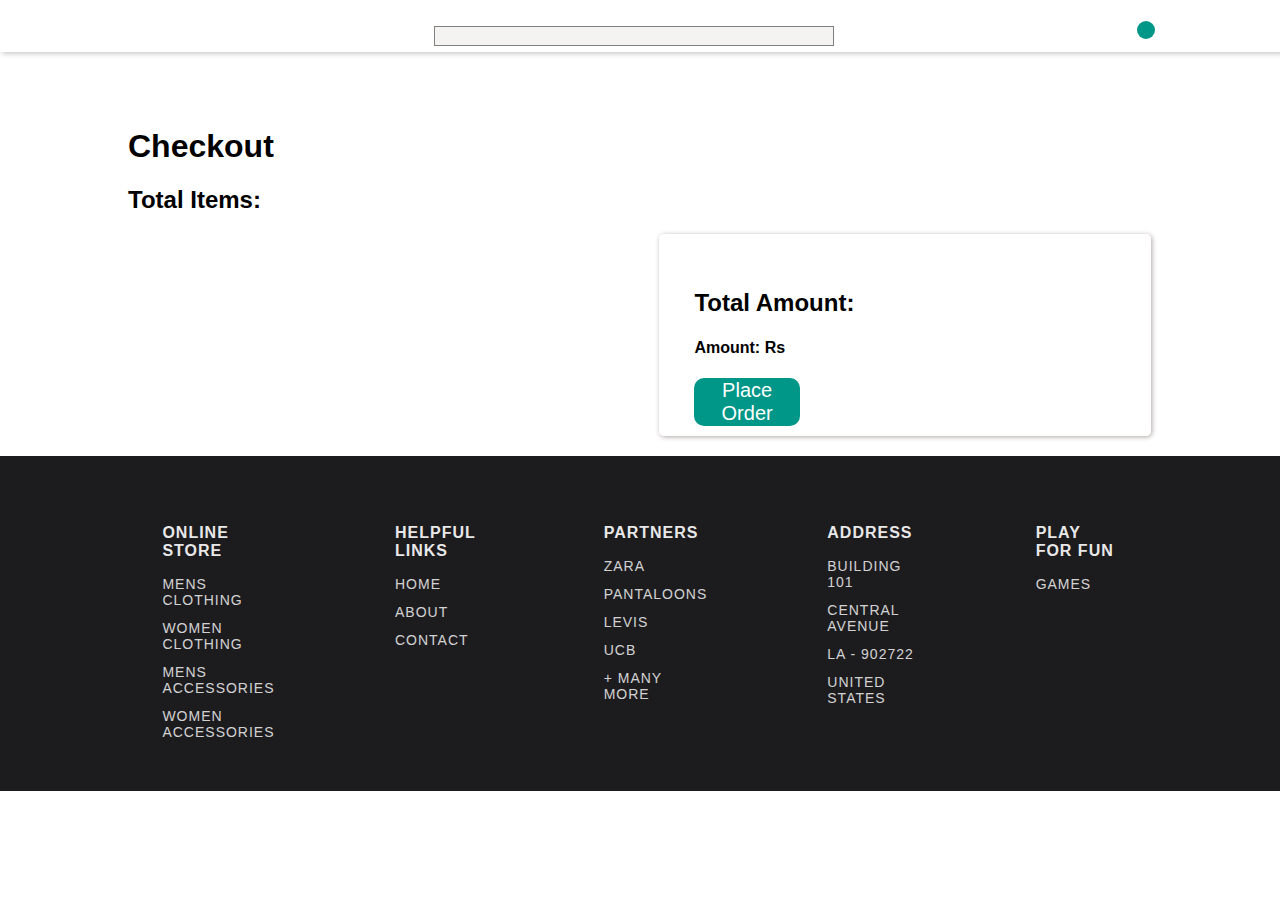
<file: addCart.html>
<!DOCTYPE html>
<html lang="en">
<head>
    <meta charset="UTF-8">
    <meta http-equiv="X-UA-Compatible" content="IE=edge">
    <meta name="viewport" content="width=device-width, initial-scale=1.0">
    <title>Shopping Cart</title>
    <link rel="stylesheet" href="./index.css">
    <link href="./product.html">
    <link rel="preconnect" href="https://fonts.googleapis.com">
    <link rel="preconnect" href="https://fonts.gstatic.com" crossorigin>
    <link href="https://fonts.googleapis.com/css2?family=Pacifico&display=swap" rel="stylesheet">
    <link rel="preconnect" href="https://fonts.googleapis.com">
    <link rel="preconnect" href="https://fonts.gstatic.com" crossorigin>
    <link href="https://fonts.googleapis.com/css2?family=Fredoka&family=Pacifico&display=swap" rel="stylesheet">
    <script src="https://code.jquery.com/jquery-3.4.1.min.js"
        integrity="sha256-CSXorXvZcTkaix6Yvo6HppcZGetbYMGWSFlBw8HfCJo=" crossorigin="anonymous">
    </script>

</head>
<body>
    <div id="topbar" >
        <div id="left-menu">
            <div id="logo">

            </div>
        </div>

        <!-- search input -->
        <div id="search-wrapper">
            <div id="search-box">
            
            </div>
        </div>

        <!-- Right Menu -->
        <div id="right-menu">
            <div id="cart-wrapper">
                <span id = "count"></span>
            </div>
        </div>
 
    </div>
    <main id="main">
        <div id="main-addToCart-container">
            <h1>Checkout</h1>
            <h2>Total Items:<span id="totalItemCount"></span></h2>
            <div id="addToCartDiv">
                <div id="addToCartItems">
                    
                </div>
                <div id="totalAmount">
                    <h2>Total Amount:</h2>
                    <h4>Amount: Rs <span id="addToCartTotalAmount"></span></h4>
                    <a href="./conformation.html"><button type="button" id="placeOrder">Place Order</button></a>
                </div>
            </div>
        </div>
    </main>

    <footer>
        <div>
            <p class="footer-heading">Online Store</p>
            <a href="./index.html#Clothing" class="footer-link">Mens Clothing</a>
            <a href="./index.html#Clothing" class="footer-link">Women Clothing</a>
            <a href="./index.html#Accessories" class="footer-link">Mens Accessories</a>
            <a href="./index.html#Accessories" class="footer-link">Women Accessories</a>
        </div>

        <div>
            <p class="footer-heading">Helpful Links</p>
            <a href="./index.html" class="footer-link">Home</a>
            <a href="./index.html" class="footer-link">About</a>
            <a href="./index.html" class="footer-link">Contact</a>
        </div>

        <div>
            <p class="footer-heading">Partners</p>
            <a href="./index.html" class="footer-link">Zara</a>
            <a href="./index.html" class="footer-link">Pantaloons</a>
            <a href="./index.html" class="footer-link">Levis</a>
            <a href="./index.html" class="footer-link">Ucb</a>
            <a href="./index.html" class="footer-link">+ many more</a>
        </div>

        <div>
            <p class="footer-heading">Address</p>
            <a href="./index.html" class="footer-link">Building 101</a>
            <a href="./index.html" class="footer-link">Central Avenue</a>
            <a href="./index.html" class="footer-link">LA - 902722</a>
            <a href="./index.html" class="footer-link">United States</a>
        </div>

        <div>
            <p class="footer-heading">Play For Fun</p>
            <a href="https://sharemygame.com/@VaibhavJC" class="footer-link"> Games</a>
        </div>

    </footer>
     <script src = "./addCart.js"></script>
</body>
</html>
</file>
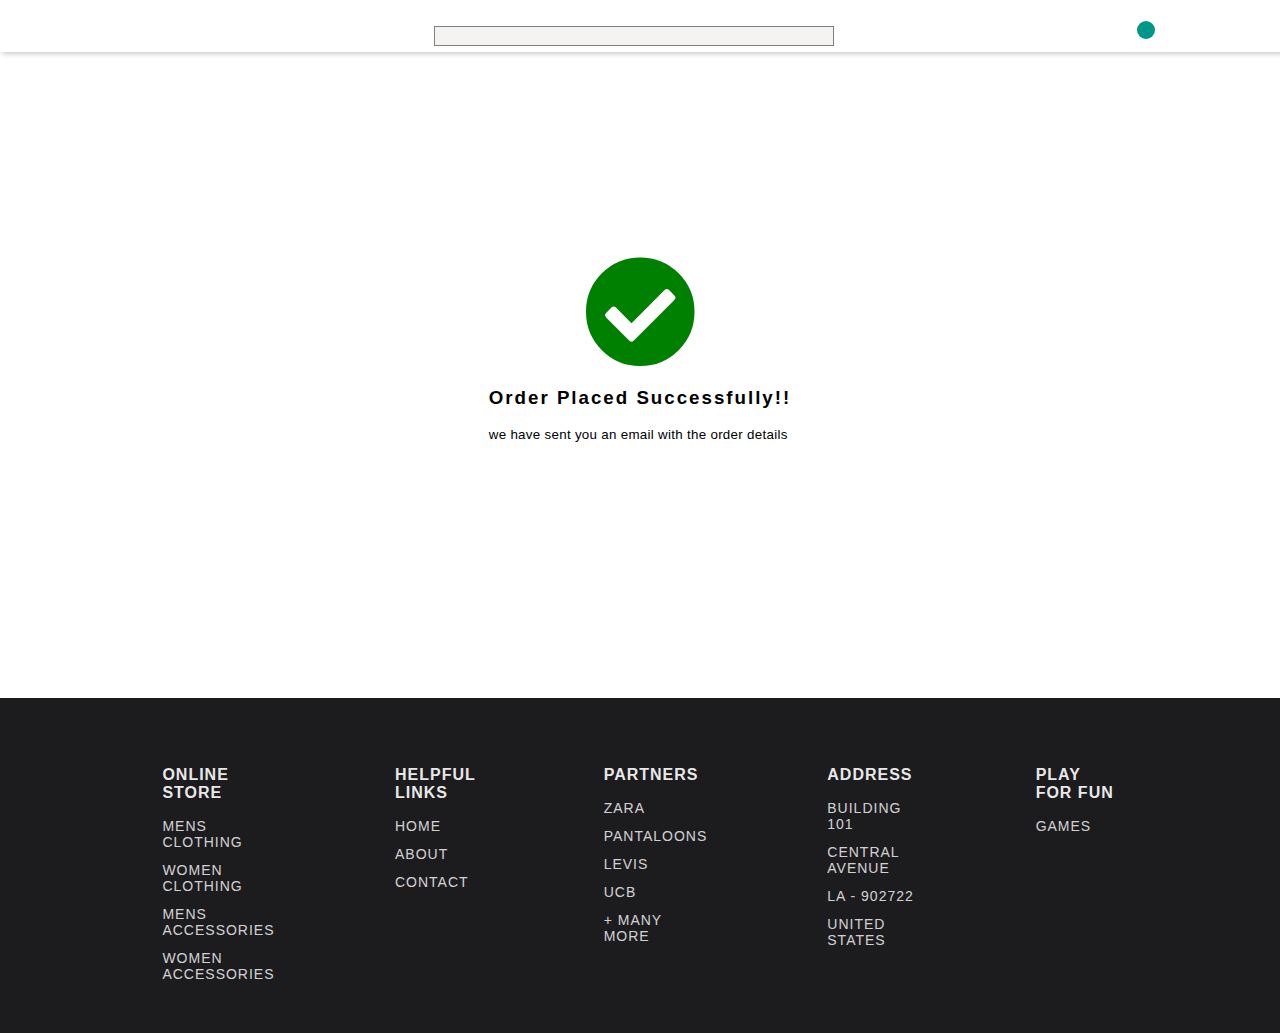
<file: conformation.html>
<!DOCTYPE html>
<html lang="en">
<head>
    <meta charset="UTF-8">
    <meta http-equiv="X-UA-Compatible" content="IE=edge">
    <meta name="viewport" content="width=device-width, initial-scale=1.0">
    <title>Conformation Page</title>
    
    <link rel="stylesheet" href="./index.css"> 
    <link href="./product.html">
    <link rel="preconnect" href="https://fonts.googleapis.com">
    <link rel="preconnect" href="https://fonts.gstatic.com" crossorigin>
    <link href="https://fonts.googleapis.com/css2?family=Pacifico&display=swap" rel="stylesheet">
    <link rel="preconnect" href="https://fonts.googleapis.com">
    <link rel="preconnect" href="https://fonts.gstatic.com" crossorigin>
    <link href="https://fonts.googleapis.com/css2?family=Fredoka&family=Pacifico&display=swap" rel="stylesheet">
    
    <link href="https://fonts.googleapis.com/css?family=Montserrat&amp;display=swap" rel="stylesheet">
    <link href="https://cdnjs.cloudflare.com/ajax/libs/font-awesome/5.15.4/css/all.min.css" rel="stylesheet">
    <script src="https://code.jquery.com/jquery-3.4.1.min.js"
        integrity="sha256-CSXorXvZcTkaix6Yvo6HppcZGetbYMGWSFlBw8HfCJo=" crossorigin="anonymous">
    </script>
</head>
<body>
     <div id="topbar" >
        <div id="left-menu">
            <div id="logo">

            </div>
        </div>

        <!-- search input -->
        <div id="search-wrapper">
            <div id="search-box">
            
            </div>
        </div>

        <!-- Right Menu -->
        <div id="right-menu">
            <div id="cart-wrapper">
                <span id = "count"></span>
            </div>
        </div>
 
     </div>

     <main id="main">
        <div id="main-order-container">
            <div class="successIcon"><i class="fas fa-check-circle fa-7x"></i></div>
            <h3 class="orderSuccessMsg">Order Placed Successfully!!</h3>
            <small>we have sent you an email with the order details</small>
        </div>
    </main>

    <footer>
        <div>
            <p class="footer-heading">Online Store</p>
            <a href="./index.html#Clothing" class="footer-link">Mens Clothing</a>
            <a href="./index.html#Clothing" class="footer-link">Women Clothing</a>
            <a href="./index.html#Accessories" class="footer-link">Mens Accessories</a>
            <a href="./index.html#Accessories" class="footer-link">Women Accessories</a>
        </div>

        <div>
            <p class="footer-heading">Helpful Links</p>
            <a href="./index.html" class="footer-link">Home</a>
            <a href="./index.html" class="footer-link">About</a>
            <a href="./index.html" class="footer-link">Contact</a>
        </div>

        <div>
            <p class="footer-heading">Partners</p>
            <a href="./index.html" class="footer-link">Zara</a>
            <a href="./index.html" class="footer-link">Pantaloons</a>
            <a href="./index.html" class="footer-link">Levis</a>
            <a href="./index.html" class="footer-link">Ucb</a>
            <a href="./index.html" class="footer-link">+ many more</a>
        </div>

        <div>
            <p class="footer-heading">Address</p>
            <a href="./index.html" class="footer-link">Building 101</a>
            <a href="./index.html" class="footer-link">Central Avenue</a>
            <a href="./index.html" class="footer-link">LA - 902722</a>
            <a href="./index.html" class="footer-link">United States</a>
        </div>

        <div>
            <p class="footer-heading">Play For Fun</p>
            <a href="https://sharemygame.com/@VaibhavJC" class="footer-link"> Games</a>
        </div>

    </footer>
    <script src="./conformation.js"></script>
</head>
<body>
    
</body>
</html>
</file>
<file: index.css>
body{
    margin: 0;
    font-family: 'Open Sans', sans-serif;
    background-image: url("https://img4.goodfon.com/wallpaper/nbig/2/10/vector-abstract-background-design-wavy.jpg");
    background-repeat: no-repeat;
    background-size: cover;
}
main{
    margin-top: 6rem;
}
#topbar{
    width: 100%;
    display: flex;
    flex-wrap: wrap;
    background-image: url("https://thumbs.dreamstime.com/z/white-cloth-background-abstract-fabric-wrinkled-sofe-wave-material-used-textile-assembly-detail-texture-pattern-170902393.jpg");
    background-repeat: no-repeat;
    background-size: cover;
    box-shadow: 2px 2px 5px #ccc;
    position: fixed;
    top: 0;
    justify-content: space-between;
    padding: 16px 8%;
    z-index: 10;
    
}

#left-menu{
    display: inline-flex;
    justify-content: start;
    align-items: center;
}

#logo{
    font-size: 36px;
    text-transform: uppercase;
    font-weight: 400;
    font-family: 'Pacifico', cursive;
    margin-right: 16px;
}


#logo > a{
    text-decoration: none;
    color: orangered;
    text-shadow: 5px 5px 10px dimgrey ;
    cursor: pointer;
    
}

#logo span{
    font-family: 'Pacifico', cursive;
    font-weight: bolder;
}


#left-menu > a{
    text-decoration: none;
    color: black;
    margin-left: 32px;
    text-transform: uppercase;
    font-weight: 600;
}

#search-wrapper{
    width: 100%;
    max-width: 400px;
    position: relative;
    top: 10px;
}

#search-box{
    width: 100%;
    border: 1px solid gray;
    background-color: rgb(245, 242, 242);
    box-sizing: border-box;
    padding: 10px 24px 8px 48px;
    color: black;
   
}

.search-input{
    border: none;
    width: 100%;
    background-color: rgb(245, 242, 242);
    outline-style: none;
}

.search-icon{
    position: absolute;
    color: #999;
    font-size: 18px;
    top: 35%;
    left: 18px;
    transform: translateY(-50%);
}

#right-menu{
    display: inline-flex;
    align-items: center;
    margin-right: 200px;
}

#cart-wrapper{
    position: relative;
    margin-right: 32px;
}

#count{
    width: 18px;
    height: 18px;
    font-size: 12px;
    margin: 0;
    box-sizing: border-box;
    text-align: center;
    font-weight: 600;
    background-color: #009688;
    color: white;
    border-radius: 50%;
    position: absolute;
    top: -5px;
    right: -5px;
}

p{
    display: block;
    margin-block-start: 1em;
    margin-block-end: 1em;
    margin-inline-start: 0px;
    margin-inline-end: 0px;
}

#avatar{
    width: 60px;
    height: 60px;
    border-radius: 60%;
    border: 2px solid black;
    cursor: pointer;
} 

#main-content{
    width: 100%;
    min-height: 80vh;
    box-sizing: border-box;
    margin-top: 120px;
    padding-bottom: 8%;
}

.slider{
    width: 100%;
    height: 390px;
    border-radius: 10px;
    overflow: hidden;
    box-shadow: 15px 15px 28px gray;
}

.slides{
    width: 500%;
    height: 350px;
    display: flex;
}


.slides input{
    display: none;
}

.slide{
    width: 20%;
    transition: 2s;
}

.slide img{
    width: 1600px;
    height: 390px;
}

 /* manual navigation css */

 .navigation-manual{
    position: absolute;
    width: 100%;
    display: flex;
    justify-content: center;
 }

 .manual-btn{
     border: 5px double white;
     padding: 5px;
     margin-right: 40px;
     border-radius: 10px;
     cursor: pointer;
     transition: 1s;
 }

 .manual-btn:hover{
     background-color: black;
     
 }

 #radio1:checked ~ .first{
     margin-left: 0px;
 }

 
 #radio2:checked ~ .first{
    margin-left: -20%;
}


#radio3:checked ~ .first{
    margin-left: -40%;
}


#radio4:checked ~ .first{
    margin-left: -60%;
}

/* CSS for automatic navigator */

.navigation-auto{
    position: absolute;
    display: flex;
    width: 800px;
    justify-content: center;
    margin-top: 460px;
}

.navigation-auto div{
    border: 2px solid white;
    padding: 5px;
    border-radius: 10px;
    transition: 1s;
}

.navigation-auto div:not(:last-child){
    margin-right: 40px;
}

#radio1:checked ~ .auto-navigation .auto-btn1{
    background: white;
}

#radio2:checked ~ .auto-navigation .auto-btn2{
    background: white;
}

#radio3:checked ~ .auto-navigation .auto-btn3{
    background: white;
}

#radio4:checked ~ .auto-navigation .auto-btn4{
    background: white;
}


#ClothingCards{
    display: grid;
    grid-template-columns: 19% 19% 19% 19% 19%;
    grid-column-gap: 1.25%;
}
#AccessoriesCards{
    display: grid;
    grid-template-columns: 19% 19% 19% 19% 19%;
    grid-column-gap: 1.25%;
}
.card img{
    width: 100%;
    border-top-right-radius: 5px;
    border-top-left-radius: 5px;
}
#main-container{
    padding: 0px 8rem;
    margin-top: -5rem;
}
.card{
    box-shadow: 1px 1px 5px #cfbdbd;
    border-radius: 5px;
    background-color:#F6E7D8;
    border: 5px double purple;
}
.aTag{
    text-decoration: unset;
    font-size: 15px;
    text-transform: uppercase;
    padding-right: 3rem;
    color: black;
}
.aTag span:first-child{
    font-weight: 900;
    font-size: 30px;
}
a{
    text-decoration: none;
    color: black;
}
#addCartCount{
    background-color: #009688;
    padding: 0rem 0.3rem;
    border-radius: 30px;
    color: white;
    font-size: 14px;
    position: relative;
    top: -11px;
    right: 10px;
}

#productDetails{
    padding: 0rem 1rem;
}
#productDetails h4{
    font-weight: 600;
    margin: 0px;
    font-size: 16px;
}
#productDetails h5{
    margin: 12px 0px;
}
#productDetails p{
    margin: 12px 0px;
    color: darkblue;
    font-size: 15px;
    font-weight: 600;
}
#Accessories{
    margin-top: 4rem;
}
#Clothing{
    margin-top: 8rem;
}


/* Detail View CSS Start */
#main-detail-container{
    display: grid;
    /* flex-wrap: wrap; */
    grid-template-columns: 30% 50%;
    justify-content: center;
    height: 100%;
    padding: 0px 8rem;
    font-family: "Montserrat", sans-serif;
    margin-top: 10rem;
}
#big-image-section{
    width: 100%;
    padding: 20px;
    box-sizing: border-box;
    height: 100%;
}
#product-detail-wrapper{
    width: 100%;
    padding: 20px;
    box-sizing: border-box;
}

.previewImage{
    display: flex;
    justify-content: left;
    height: 130px;
    margin-bottom: 30px;
}
.thumbail{
    height: 100%;
    margin-right: 20px;
    border-radius: 6px;
    padding: 3px;
}
#name{
    font-weight: 300;
    font-size: 44px;
    letter-spacing: -2px;
    margin-top: 0px;
}
#brand{
    margin-top: 20px;
    font-weight: 200;
    font-size: 20px;
    letter-spacing: 1px;
    color: rgb(27, 25, 25);
}
#price{
    color: #009688;
    font-weight: bold;
}
#description{
    margin-top: 20px;
    font-size: 16px;
    font-weight: 300;
    color: #86939e;
}

#product-detail-wrapper h3{
    margin-top: 20px;
    font-weight: 200;
    font-size: 20px;
    letter-spacing: 1px;
    color: rgb(27, 25, 25);
}
#big-image{
  
    width:100%;
}
.active{
    border: 2px solid #009688;
}

/* Add To Cart CSS Start */
#main-addToCart-container{
    padding: 0px 8rem;
    margin-top: 8rem;
}
#addToCartDiv{
    display: grid;
    grid-template-columns: 48% 48%;
    grid-column-gap: 3.90%;
}
#addToCardItem{
    box-shadow: 1px 1px 5px #b1a5a5;
    display: flex;
    justify-content: start;
    box-sizing: border-box;
    align-items: center;
    margin-bottom: 0.7rem;
    border-radius: 5px;

    border: 3px solid whitesmoke;
}
#totalAmount{
    box-shadow: 1px 1px 5px #b1a5a5;
    max-height: 132px;
    padding: 2rem;
    border-radius: 5px;
    border: 3px solid white;
    margin-bottom: 20px;
}
#totalAmount:hover{
    background-image: linear-gradient(to right, white, pink,violet);
}

#addToCardItem:hover{
    background-image: linear-gradient(to right, white, pink,white);
}

.checkoutItemImg{
    border-radius: 6px;
    padding: 0px 1rem;
    width: 100px;
}

#addToCart, #placeOrder{
    width: 25%;
    height: 3rem;
    background-color: #009688;
    border-radius: 10px;
    border-width: 0px;
    font-size: 20px;
    color: white;
    cursor: pointer;
}


#profile-pic{
    height: 40px;
    width: 40px;
    text-align: center;
    border-radius: 20px;
    background-color: antiquewhite;
}
#profile-pic span{
    margin-top: 11px;
    display: inline-block;
}
/* Add To Cart CSS End */

/* footer code */
footer{
    width: 100%;
    background-color: #1c1b1e;
    display: flex;
    justify-content: center;
    box-sizing: border-box;
    padding: 4% 8%;
}

footer > div{
    padding-right: 60px;
    padding-left: 60px;
}


footer > div:fiirst-of-type{
    padding-left: 0;
}

.footer-heading{
    text-transform: uppercase;
    color: #fff;
    font-weight: 600;
    opacity: 0.9;
    font-size: 16px;
    letter-spacing: 1px;
}

p{
    display: block;
    margin-block-start: 1em;
    margin-block-end: 1em;
    margin-inline-start: 0px;
    margin-inline-end: 0px
}

.footer-link{
    text-decoration: none;
    color: white;
    display: block;
    margin-top: 12px;
    letter-spacing: 1px;
    text-transform: uppercase;
    font-size: 14px;
    opacity: 0.8;
}
/* footer end */

/* Order CSS Start */
#main-order-container{
    padding: 0px 8rem;
    /* height: 100vh; */
    display: grid;
    justify-content: center;
    align-items: center;
    margin-top: 16rem;
    margin-bottom: 16rem;
}
.orderSuccessMsg{
    letter-spacing:2px;
}
small{
    letter-spacing: 0.3px;
}
.successIcon{
    text-align: center;
    color: green;
}
/* Order CSS End */
</file>
